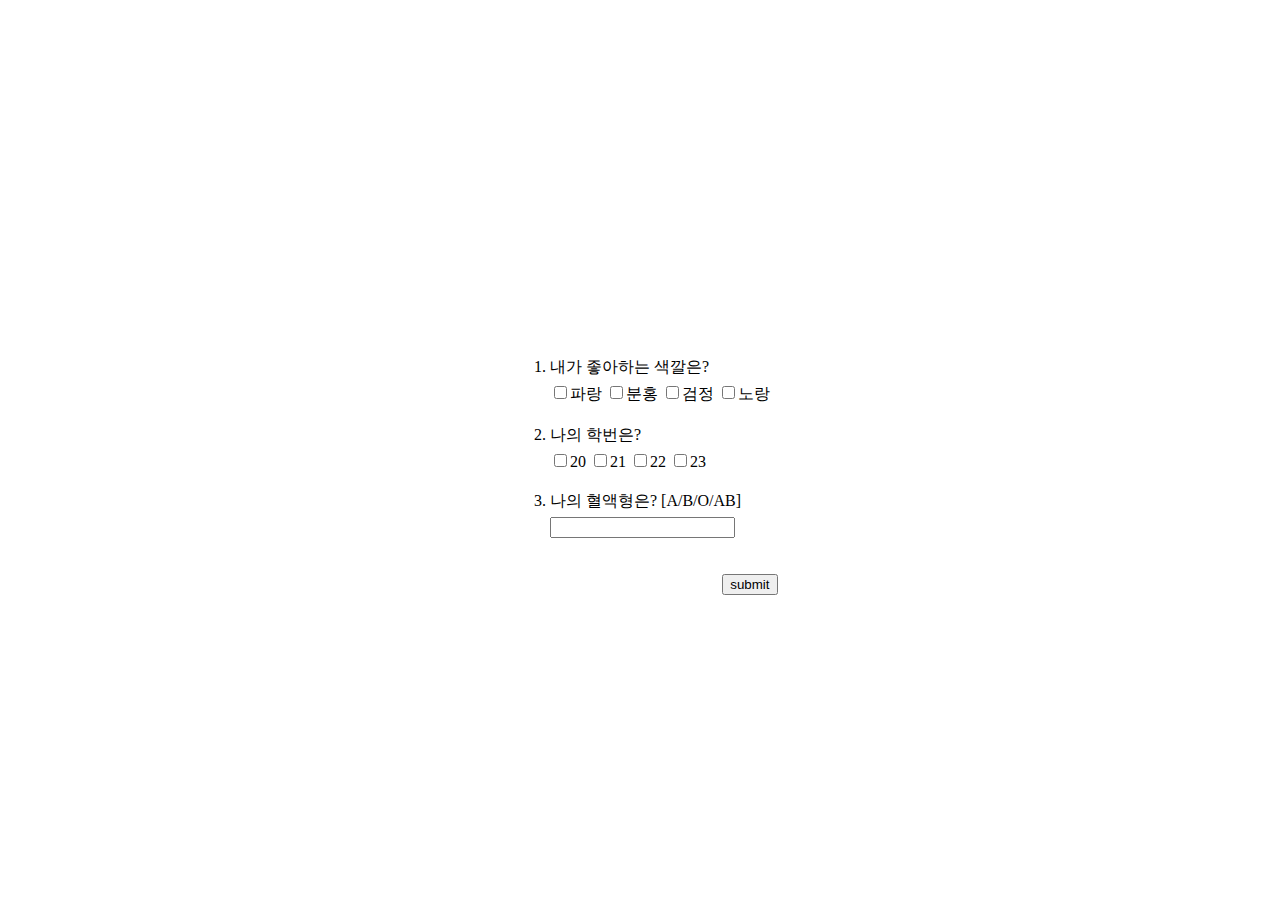
<file: My Quiz Page/index.html>
<!DOCTYPE html>
<html lang="en">
<head>
    <meta charset="UTF-8">
    <meta name="viewport" content="width=device-width, initial-scale=1.0">
    <title>My Quiz Page</title>
    <link rel="stylesheet" href="index.css" />
</head>
<body>
    <div class="container">
        <ol>
            <div  class="quiz" id="quiz1">
                <li>내가 좋아하는 색깔은?</li>
                <input type='checkbox' name='color' value="파랑">파랑</input>
                <input type='checkbox' name='color' value="분홍">분홍</input>
                <input type='checkbox' name='color' value="검정">검정</input>
                <input type='checkbox' name='color' value="노랑">노랑</input>
            </div>
            <div class="quiz" id="quiz2">
                <li>나의 학번은?</li>
                <input type='checkbox' name='grade' value="20">20</input>
                <input type='checkbox' name='grade' value="21">21</input>
                <input type='checkbox' name='grade' value="22">22</input>
                <input type='checkbox' name='grade' value="23">23</input>
            </div>
            <div class="quiz" id="quiz3">
                <li>나의 혈액형은? [A/B/O/AB]</li>
                <input type="text" value=""/>
            </div>
        </ol>
        <input type="button" value="submit" id="submit" />    
    </div>
    
    <script src="index.js"></script>
</body>
</html>
</file>
<file: My Quiz Page/index.css>
body {
    height: 100vh;
    display: flex;
    flex-direction: column;
    align-items: center;
    justify-content: center;
}

.container {
    width: 275px;
    display: flex;
    flex-direction: column;
    align-items: center;
}

.quiz {
    margin: 20px 0;
}

li {
    margin: 0 0 5px 0;
}

#submit {
    width: max-content;
    position: relative;
    margin: 0 0 0 auto;
}
</file>
